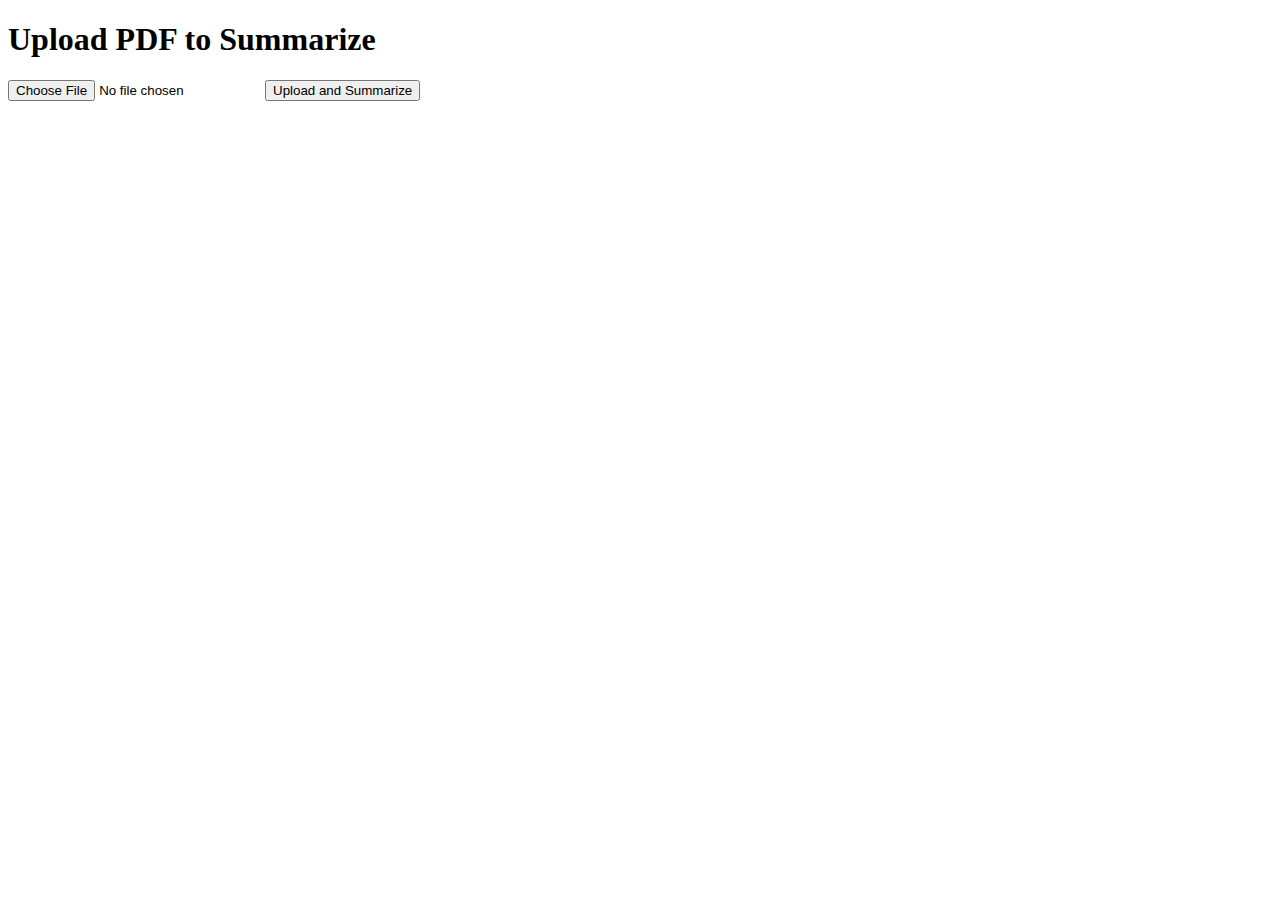
<file: templates/index.html>
<!DOCTYPE html>
<html lang="en">
<head>
    <meta charset="UTF-8">
    <meta name="viewport" content="width=device-width, initial-scale=1.0">
    <title>PDF Summarizer</title>
</head>
<body>
    <h1>Upload PDF to Summarize</h1>
    <form action="{{ url_for('upload_file') }}" method="POST" enctype="multipart/form-data">
        <input type="file" name="file" accept="application/pdf" required>
        <button type="submit">Upload and Summarize</button>
    </form>
</body>
</html>
</file>
